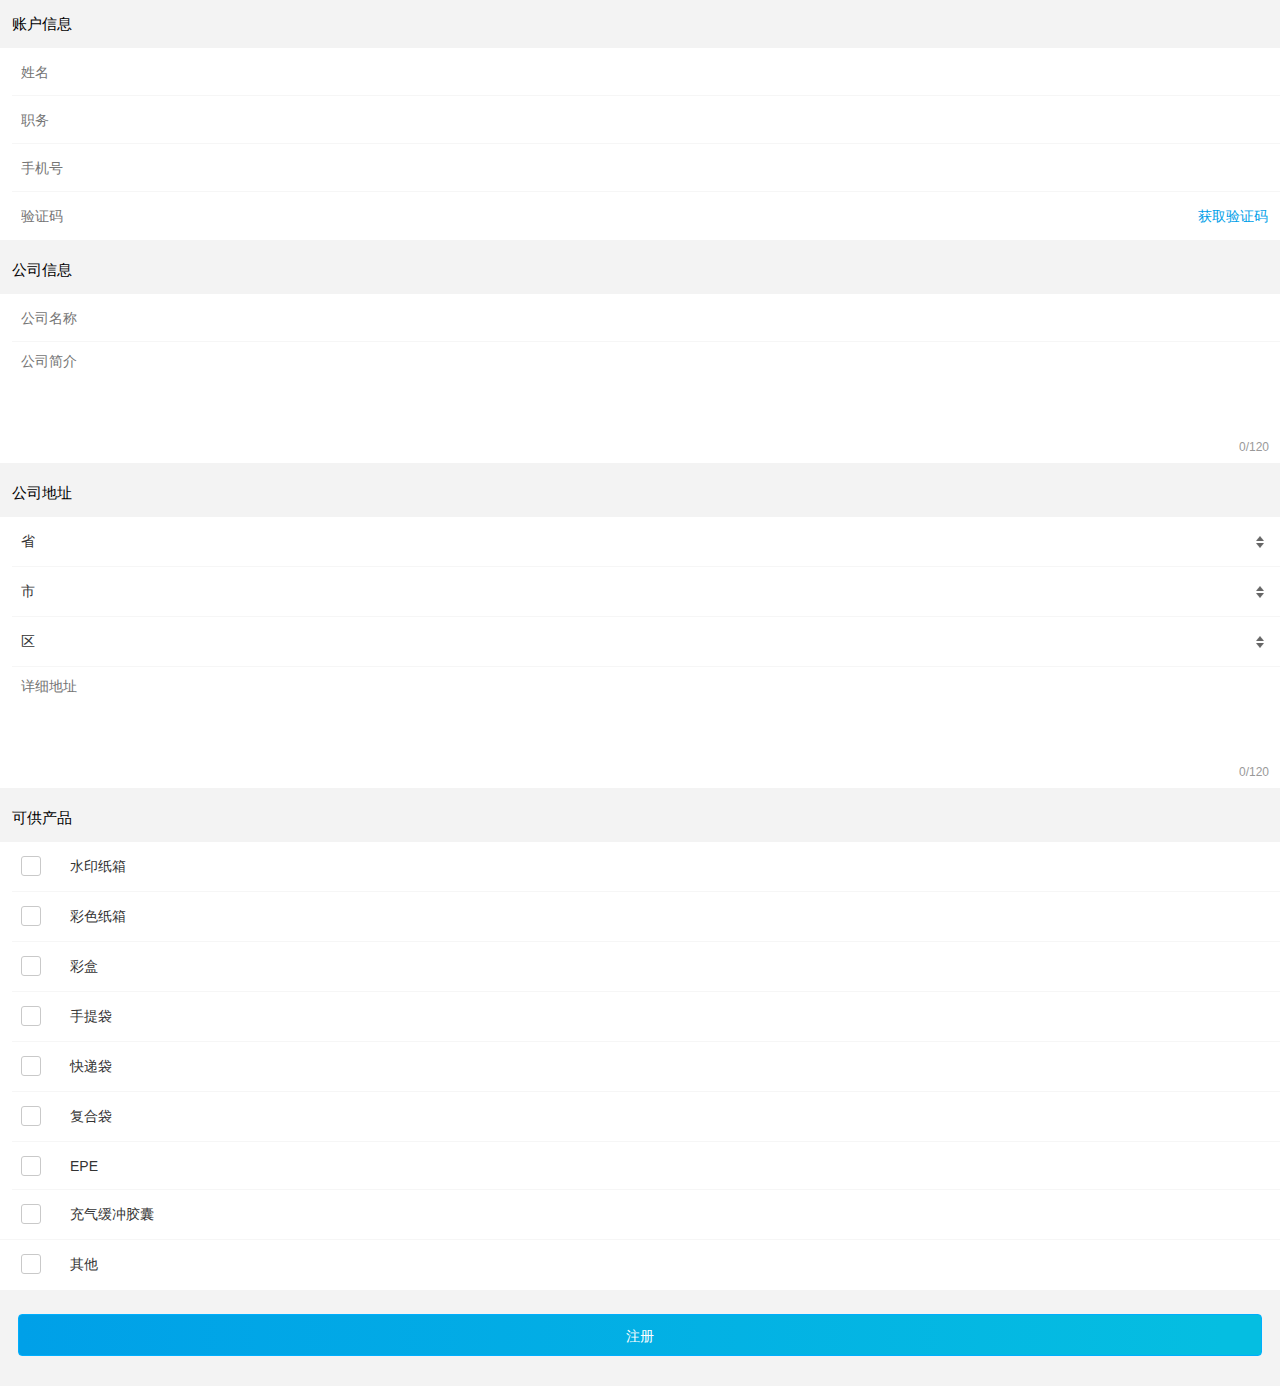
<file: gongyingshang/index.html>
<!DOCTYPE html>
<html>
<head>
<meta charset="utf-8">
<meta name="viewport" content="initial-scale=1.0, maximum-scale=1.0, user-scalable=no" />
<title>供应商注册</title>
<link rel="stylesheet" href="css/style.css">
<script type="text/javascript" src="js/jquery.min.js"></script>
<script type="text/javascript" src="js/register.js"></script>
</head>

<body>
<div class="main">
  <form action="" class="formBox" id='form'>
    <section>
      <div class="title">账户信息</div>
      <div class="inputBox clearfix">
        <div class="input">
          <input type="text" name="" value="" class="txt txtInput kong" placeholder="姓名" id="name" />
          <div class="validform"><span class="Validform_checktip">必填</span></div>
        </div>
        <div class="input">
          <input type="text" name="" id="" value="" class="txt txtInput kong" placeholder="职务"  />
          <div class="validform"><span class="Validform_checktip">必填</span></div>
        </div>
        <div class="input">
          <input type="number" name="" id="" value="" class="txt tel kong" placeholder="手机号"  />
          <div class="validform"><span class="Validform_checktip">必填</span></div>
        </div>
        <div class="input confirmInput">
          <input type="text" name="" id="" value="" class="txt  comfirm" placeholder="验证码" />
          <a href="javascript:void(0);" class="get_comfirm">获取验证码</a> </div>
      </div>
    </section>
    <section>
      <div class="title">公司信息</div>
      <div class="inputBox clearfix">
        <div class="input">
          <input type="text" name="" id="" value="" class="txt txtInput kong" placeholder="公司名称" />
          <div class="validform"><span class="Validform_checktip">必填</span></div>
        </div>
        <div class="input">
          <textarea name="" rows="6" cols="" placeholder="公司简介" class="area " id="area_1"></textarea>
          <p class="count"><em id='text_count_1'>0</em>/120</p>
        </div>
      </div>
    </section>
    <section>
      <div class="title">公司地址</div>
      <div class="inputBox clearfix">
        <div class="input">
          <div class="txtW address">省</div>
          <div class="arrows"><i class="up"></i><i class="down"></i></div>
        </div>
        <div class="input">
          <div class="txtW address">市</div>
          <div class="arrows"><i class="up"></i><i class="down"></i></div>
        </div>
        <div class="input">
          <div class="txtW address">区</div>
          <div class="arrows"><i class="up"></i><i class="down"></i></div>
        </div>
        <div class="input">
          <textarea name="" rows="6" cols="" placeholder="详细地址" class="area txtInput kong " id="area_2" ></textarea>
          <div class="validform"><span class="Validform_checktip">必填</span></div>
          <p class="count"><em id='text_count_2'>0</em>/120</p>
        </div>
      </div>
    </section>
    <section>
      <div class="title">可供产品</div>
      <div class="inputBox clearfix">
        <div class="input">
          <div class="txtC"><i class="off"></i>
            <input type="checkbox" class="check">
            <span class="word">水印纸箱</span></div>
        </div>
        <div class="input">
          <div class="txtC"><i class="off"></i>
            <input type="checkbox" class="check">
            <span class="word">彩色纸箱</span></div>
        </div>
        <div class="input">
          <div class="txtC"><i class="off"></i>
            <input type="checkbox" class="check">
            <span class="word">彩盒</span></div>
        </div>
        <div class="input">
          <div class="txtC"><i class="off"></i>
            <input type="checkbox" class="check">
            <span class="word">手提袋</span></div>
        </div>
        <div class="input">
          <div class="txtC"><i class="off"></i>
            <input type="checkbox" class="check">
            <span class="word">快递袋</span></div>
        </div>
        <div class="input">
          <div class="txtC"><i class="off"></i>
            <input type="checkbox" class="check">
            <span class="word">复合袋</span></div>
        </div>
        <div class="input">
          <div class="txtC"><i class="off"></i>
            <input type="checkbox" class="check">
            <span class="word">EPE</span></div>
        </div>
        <div class="input">
          <div class="txtC"><i class="off"></i>
            <input type="checkbox" class="check">
            <span class="word">充气缓冲胶囊</span></div>
        </div>
        <div class="input lastInput">
          <div class="txtC"> <i class="off"></i>
            <input type="checkbox" class="check">
            <span class="word">其他</span> </div>
          <div class="areaBox">
            <textarea name="" rows="2" cols="" placeholder="产品补充" class="checkArea"></textarea>
          </div>
        </div>
      </div>
    </section>
    <section>
      <div class="btnBox clearfix">
        <input type="button" name="" value="注册" class="btn" id="btnSubmit" />
      </div>
    </section>
      <!--  提示信息框 当前为隐藏-->
    <div id="" class="mesgBox">
      <p>账户已注册</p>
    </div>
  </form>
</div>
</body>
</html>
</file>
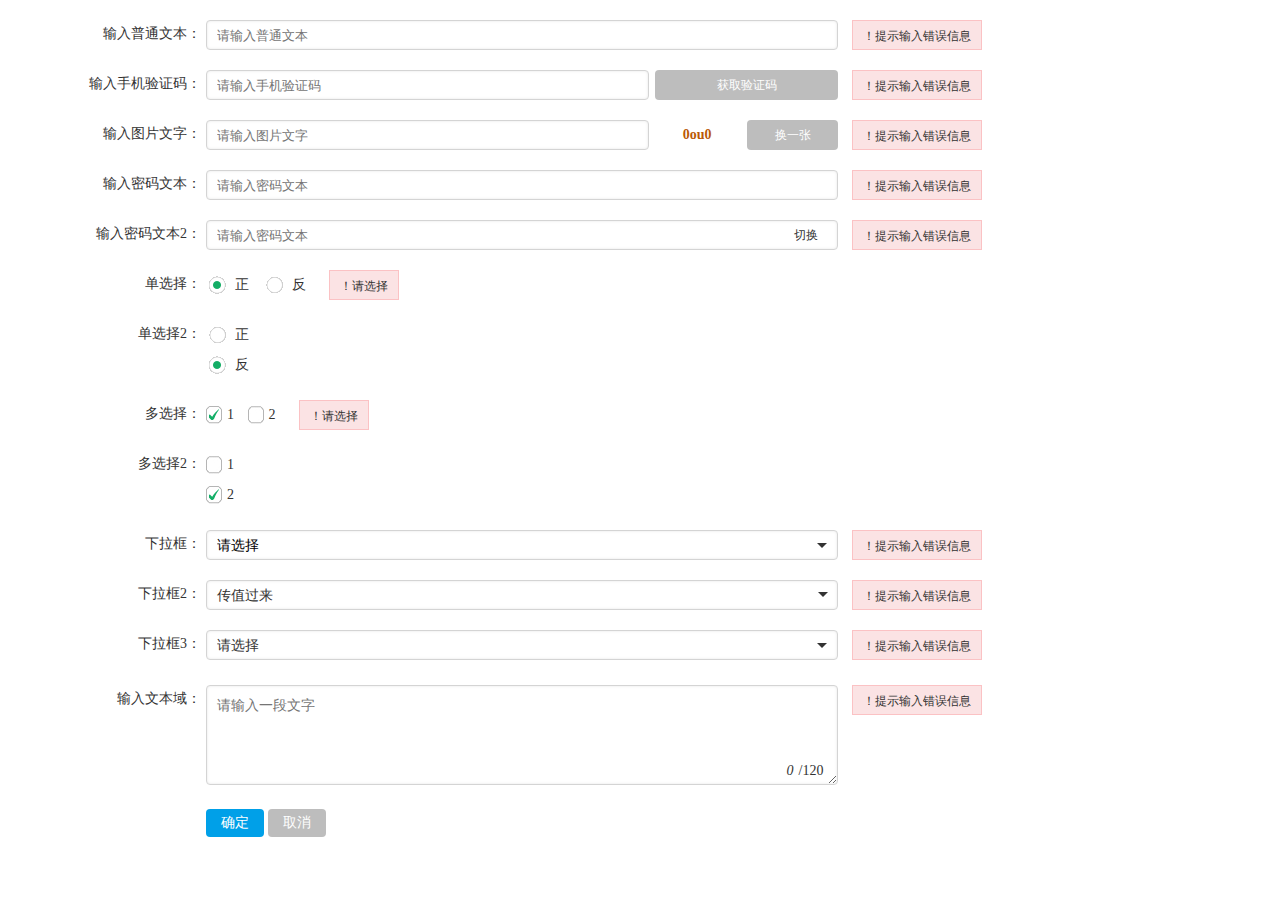
<file: formDemo/demo.html>
<!DOCTYPE html>
<html>
	<head>
		<meta charset="UTF-8">
		<title>form表单案例</title>
		<link rel="stylesheet" type="text/css" href="css/form.css"/>
		<!--select2插件-->
		<link rel="stylesheet" type="text/css" href="plus/css/selectordie.css"/>
		<style type="text/css">
			/*覆盖部分select插件样式*/
			.sod_select{
				padding:0px 10px;
				width:100%;
				height:30px;
				line-height: 30px;
				border: 1px solid #D4D4D4;
				border-radius: 4px;
				-webkit-border-radius: 4px;
				box-shadow: 0px 0px 3px rgba(0,0,0,.2) inset;
				-webkit-box-shadow: 0px 0px 3px rgba(0,0,0,.1) inset;
				font-size:14px;
				color:#333;
			}
			.sod_select .sod_list{
				margin:0;
				width:100%;
				border:1px solid #D4D4D4;
				border-radius: 0 0 4px 4px;
				-webkit-border-radius:0 0 4px 4px;
			}
			.sod_select .sod_list li{
				padding:0px 10px;
			}
			/*下拉框在框顶部*/
			.sod_select.above .sod_list{
				border-top:1px solid #D4D4D4;
				border-bottom:1px solid #D4D4D4;
				border-radius:4px 4px 0 0 ;
				-webkit-border-radius:4px 4px 0 0 ;
			}
			/*关于右侧箭头*/
			.sod_select:before{
				display:none;
			}
			.sod_select:after{
				content:'';
				border: 5px solid #333;
   				border-color: #333 transparent transparent transparent;
   				top:12px;
				bottom:0px;
			}
			.sod_select:hover, .sod_select.open, .sod_select.focus {
			    border: 1px solid #D4D4D4;
			}
			.sod_select.focus{
				box-shadow:none;
			}
		</style>
		<script src="js/jquery-1.8.3.min.js" type="text/javascript"></script>
	</head>
	<body>
		<div class="formOuterBox">
			<form action="" method=""  class="formBox clearfix" id="">
				<!--普通输入框-->
				<div class="form_item clearfix">
					<label for="txt">输入普通文本：</label>
					<div class="form_field clearfix">
						<input type="text" value="" placeholder="请输入普通文本" name="txt" id="txt" class="form_text"/>
						<div class="form_infor">！提示输入错误信息</div>
					</div>
				</div>
				<!--手机验证码输入框-->
				<div class="form_item clearfix">
					<label for="txt">输入手机验证码：</label>
					<div class="form_field clearfix">
						<div class="comfirm_box"><input type="text" value="" placeholder="请输入手机验证码" name="txt" id="txt" class="form_text"/><input type="button" name="" id="" value="获取验证码" class="form_comfirm"/></div>
						<div class="form_infor">！提示输入错误信息</div>
					</div>
				</div>
				<!--图片验证输入框-->
				<div class="form_item clearfix">
					<label for="txt">输入图片文字：</label>
					<div class="form_field clearfix">
						<div class="comfirm_pic_box"><input type="text" value="" placeholder="请输入图片文字" name="txt" id="txt" class="form_text"/><div class="picBox"><span class="form_pic" id="form_pic">ijKL</span><a href="javascript:void(0);" class="change">换一张</a></div></div>
						<div class="form_infor">！提示输入错误信息</div>
					</div>
				</div>
				<!--密码输入框-->
				<div class="form_item clearfix">
					<label for="pwd">输入密码文本：</label>
					<div class="form_field clearfix">
						<input type="password" value="" placeholder="请输入密码文本" name="pwd" id="pwd" class="form_text"/>
						<div class="form_infor">！提示输入错误信息</div>
					</div>
				</div>
				<div class="form_item clearfix">
					<label for="pwd2">输入密码文本2：</label>
					<div class="form_field clearfix">
						<div class="pwd_toggleBox">
							<input type="password" value="" placeholder="请输入密码文本" name="pwd2" id="pwd2" class="form_text"/>
							<a href="javascript:void(0);" class="pwd_toggle" date-show='1'>切换</a><a href="javascript:void(0);" class="pwd_clear" >×</a>
						</div>
						<div class="form_infor">！提示输入错误信息</div>
					</div>
				</div>
				<!--单选框-->
				<div class="form_item form_item_radio clearfix">
					<label>单选择：</label>
					<div class="form_field clearfix">
						<div class="radio_check radio_check_on"><span class="icon"><input type="radio" value=""  name="radio" id="radio" class="form_radio" checked/></span><p>正</p></div>
						<div class="radio_check"><span class="icon"><input type="radio" value=""  name="radio" id="radio2" class="form_radio"/></span><p>反</p></div>
						<div class="form_infor">！请选择</div>
					</div>
				</div>
				<div class="form_item form_item_radio clearfix">
					<label>单选择2：</label>
					<div class="form_field clearfix">
						<div class="radio_check radio_check_block"><span class="icon"><input type="radio" value=""  name="radio2" id="radio3" class="form_radio" /></span><p>正</p></div>
						<div class="radio_check radio_check_block radio_check_on"><span class="icon"><input type="radio" value=""  name="radio2" id="radio4" class="form_radio" checked/></span><p>反</p></div>
						<!--<div class="form_infor">！请选择2</div>-->
					</div>
				</div>
				<!--多选框-->
				<div class="form_item form_item_check clearfix">
					<label>多选择：</label>
					<div class="form_field clearfix">
						<div class="checkbox_check checkbox_check_on"><span class="icon"><input type="checkbox" value=""  name="checkbox" id="checkbox" class="form_checkbox" checked/></span><p>1</p></div>
						<div class="checkbox_check"><span class="icon"><input type="checkbox" value=""  name="checkbox" id="checkbox2" class="form_checkbox"/></span><p>2</p></div>
						<div class="form_infor">！请选择</div>
					</div>
				</div>
				<div class="form_item form_item_check clearfix">
					<label>多选择2：</label>
					<div class="form_field clearfix">
						<div class="checkbox_check checkbox_check_block "><span class="icon"><input type="checkbox" value=""  name="checkbox2" id="checkbox3" class="form_checkbox" checked/></span><p>1</p></div>
						<div class="checkbox_check checkbox_check_block checkbox_check_on"><span class="icon"><input type="checkbox" value=""  name="checkbox2" id="checkbox4" class="form_checkbox"/></span><p>2</p></div>
						<!--<div class="form_infor">！请选择</div>-->
					</div>
				</div>
				<!--下拉框适合手机 -->
				<div class="form_item form_item_select clearfix">
					<label for="">下拉框：</label>
					<div class="form_field clearfix">
						<div class="select_btn">
							<select name="" class="form_select">
								<option>请选择</option>
								<option value="">1</option>
								<option value="">2</option>
								<option value="">3</option>
							</select>
						</div>
						<div class="form_infor">！提示输入错误信息</div>
					</div>
				</div>
				<!--下拉框适合手机2(需要jq支持传值)-->
				<div class="form_item form_item_select clearfix">
					<label for="">下拉框2：</label>
					<div class="form_field clearfix">
						<div class="select_btn2">
							<span class="select_word">传值过来</span>
							<select name="" class="form_select" id="selectVal">
								<option>请选择</option>
								<option value="">1</option>
								<option value="">2</option>
								<option value="">3</option>
							</select>
						</div>
						<div class="form_infor">！提示输入错误信息</div>
					</div>
				</div>
				
				<!--下拉框(需要插件) -->
				<div class="form_item form_item_select clearfix">
					<label for="">下拉框3：</label>
					<div class="form_field clearfix">
						<div class="select_box">
							<select name="" class="form_select">
								<option>请选择</option>
								<option value="">11</option>
								<option value="">22</option>
								<option value="">33</option>
							</select>
						</div>
						<div class="form_infor">！提示输入错误信息</div>
					</div>
				</div>
				<!--文本域-->
				<div class="form_item clearfix">
					<label for="">输入文本域：</label>
					<div class="form_field clearfix">
						<div class="area_box">
							<textarea class="form_area" placeholder="请输入一段文字"></textarea>
							<p><em class="count">0</em>/120</p>
						</div>
						<div class="form_infor">！提示输入错误信息</div>
					</div>
				</div>
				<!--按钮-->
				<div class="form_submit clearfix">
					<input type="button" name="" id="" value="确定" class="btn_default  btn_primary"/>
					<button class="btn_default">取消</button>
				</div>

			</form>
		</div>
		
		<!--select2插件-->
		<script src="plus/js/selectordie.min.js" type="text/javascript"></script>
		<script type="text/javascript">
			/*select插件调用函数*/
			$(function(){
				$('.select_box select').selectOrDie();  
			})
		</script>
		<script src="js/form.js" type="text/javascript"></script>
		
	</body>
</html>
</file>
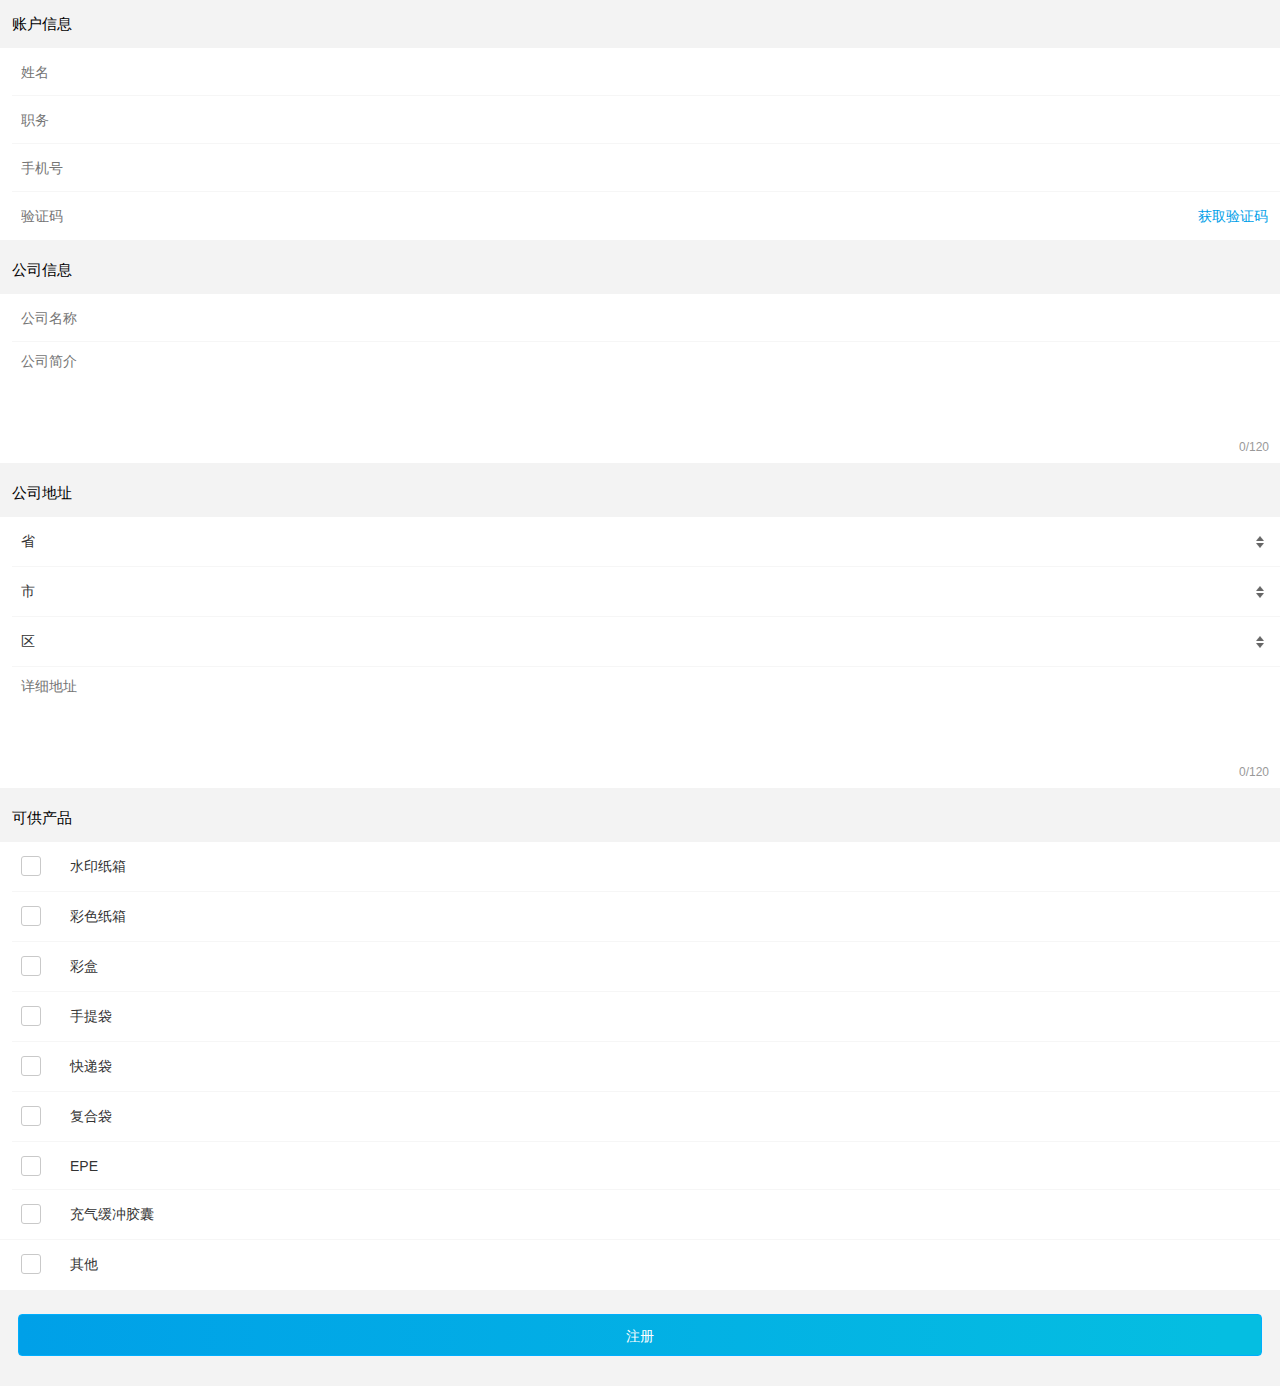
<file: gongyingshang/index2.html>
<!DOCTYPE html>
<html>

	<head>
		<meta charset="utf-8">
		<meta name="viewport" content="initial-scale=1.0, maximum-scale=1.0, user-scalable=no" />
		<title>供应商注册</title>
		<link rel="stylesheet" href="css/style.css">
		<!--<link rel="stylesheet" href="css/validform.css">-->
		<script type="text/javascript" src="js/jquery.min.js"></script>
		<!--<script type="text/javascript" src="js/validform.js"></script>-->
	</head>

	<body>
		<div class="main">
			<form action="" class="formBox" id='form'>
				<section>
					<div class="title">账户信息</div>
					<div class="inputBox clearfix">
						<div class="input">
							<input type="text" name="" id="" value="" class="txt name" placeholder="姓名" />
							<div class="validform"><span class="Validform_checktip">必填</span></div>
						</div>
						<div class="input">
							<input type="text" name="" id="" value="" class="txt job" placeholder="职务" />
							<div class="validform"><span class="Validform_checktip">必填</span></div>
						</div>
						<div class="input">
							<input type="number" name="" id="" value="" class="txt tel" placeholder="手机号" />
							<div class="validform"><span class="Validform_checktip">必填</span></div>
						</div>
						<div class="input confirmInput">
							<input type="text" name="" id="" value="" class="txt comfirm" placeholder="验证码" />
							<a href="javascript:void(0);" class="get_comfirm">获取验证码</a>
						</div>
					</div>
				</section>
				<section>
					<div class="title">公司信息</div>
					<div class="inputBox clearfix">
						<div class="input">
							<input type="text" name="" id="" value="" class="txt copName" placeholder="公司名称" />
							<div class="validform"><span class="Validform_checktip">必填</span></div>
						</div>
						<div class="input">
							<textarea name="" rows="6" cols="" placeholder="公司简介" class="area" id="area_1"></textarea>
							<p class="count"><em id='text_count_1'>0</em>/120</p>
						</div>
					</div>
				</section>
				<section>
					<div class="title">公司地址</div>
					<div class="inputBox clearfix">
						<div class="input">
							<div class="txtW address">省</div>
							<div class="arrows"><i class="up"></i><i class="down"></i></div>
						</div>
						<div class="input">
							<div class="txtW address">市</div>
							<div class="arrows"><i class="up"></i><i class="down"></i></div>
						</div>
						<div class="input">
							<div class="txtW address">区</div>
							<div class="arrows"><i class="up"></i><i class="down"></i></div>
						</div>
						<div class="input">
							<textarea name="" rows="6" cols="" placeholder="详细地址" class="area ads txt" id="area_2"></textarea>
							<div class="validform"><span class="Validform_checktip">必填</span></div>
							<p class="count"><em id='text_count_2'>0</em>/120</p>
						</div>
					</div>
				</section>
				<section>
					<div class="title">可供产品</div>
					<div class="inputBox clearfix">
						<div class="input">
							<div class="txtC"><i class="off"></i>
								<input type="checkbox" class="check">
								<span class="word">水印纸箱</span></div>
						</div>
						<div class="input">
							<div class="txtC"><i class="off"></i>
								<input type="checkbox" class="check">
								<span class="word">彩色纸箱</span></div>
						</div>
						<div class="input">
							<div class="txtC"><i class="off"></i>
								<input type="checkbox" class="check">
								<span class="word">彩盒</span></div>
						</div>
						<div class="input">
							<div class="txtC"><i class="off"></i>
								<input type="checkbox" class="check">
								<span class="word">手提袋</span></div>
						</div>
						<div class="input">
							<div class="txtC"><i class="off"></i>
								<input type="checkbox" class="check">
								<span class="word">快递袋</span></div>
						</div>
						<div class="input">
							<div class="txtC"><i class="off"></i>
								<input type="checkbox" class="check">
								<span class="word">复合袋</span></div>
						</div>
						<div class="input">
							<div class="txtC"><i class="off"></i>
								<input type="checkbox" class="check">
								<span class="word">EPE</span></div>
						</div>
						<div class="input">
							<div class="txtC"><i class="off"></i>
								<input type="checkbox" class="check">
								<span class="word">充气缓冲胶囊</span></div>
						</div>
						<div class="input lastInput">
							<div class="txtC">
								<i class="off"></i>
								<input type="checkbox" class="check">
								<span class="word">其他</span>
							</div>
							<div class="areaBox">
								<textarea name="" rows="2" cols="" placeholder="产品补充" class="checkArea"></textarea>
							</div>
						</div>
					</div>
				</section>
				<section>
					<div class="btnBox clearfix">
						<input type="button" name="" value="注册" class="btn" id="btnSubmit" />
					</div>
					<input type="hidden" value="0" id="yz">
				</section>

				<div id="" class="mesgBox">
					<p>账户已注册</p>
				</div>

			</form>
			<script type="text/javascript">
				// $(document).ready(function() {
				// 	function validForm() {
				// 		var name = $('.name');
				// 		var nameV = $('.name').val();
				// 		//alert(nameV);
				// 		if(name.length == 0 || trim(nameV) == '') {
				// 			$('.validform').css('display','block');
				// 			//alert('ddfff');
				// 			name.focus();
				// 			return false;
				// 		}
				// 		return true;
				// 	}

				// 	function trim(str) { //删除左右两端的空格　
				// 		return str.replace(/(^\s*)|(\s*$)/g, "");
				// 	}

				 	//输入框变换字体颜色
				 	$('.inputBox .input .txt').keyup(function() {
				 		$(this).addClass('txtfocus');
				 	})

				 	//控制textarea输入字数
				 	function countN(areaN, areaC) {
				 		$(areaN).on("input propertychange", function() {
				 			var $this = $(this),
				 				_val = $this.val(),
				 				count = "";
				 			if(_val.length > 120) {
				 				$this.val(_val.substring(0, 120));
				 			}
				 			count = $this.val().length;
				 			$(areaC).text(count);
				 		});
				 	}
				 	countN('#area_1', '#text_count_1');
				 	countN('#area_2', '#text_count_2');

				 	// checkbox样式美化
				 	$(".txtC").click(function() {
				 		var checkbox = $(this).children('input');
				 		var chkbIClassName = $(this).children('i').attr('class');
				 		var chkbI = $(this).children('i');
				 		if(chkbIClassName === 'off') {
				 			chkbI.removeClass("off").addClass("on");
				 			$(checkbox).attr('checked', 'checked');
				 			chkbI.parent().next('.areaBox').show();
				 		} else if(chkbIClassName === 'on') {
				 			chkbI.removeClass("on").addClass("off");
				 			$(checkbox).removeAttr('checked');
				 			chkbI.parent().next('.areaBox').hide();
				 		}

				// 	});

				// })
				//调用验证js
				//$('.formBox').ValidformSubmit('#btnSubmit',function(){})

				var txtVal=$(".txt").val();			  //input 的value
				var textareaVal=$("textarea").val();  //textarea 的value

				$("#btnSubmit").on("click",function (){

					$(".txt").each(function (i,elem){
						if($.trim($(elem).val()).length==0){
							$(elem).next().show();
							$("#yz").val("0")
						}else{
							$(elem).next().hide();
							$("#yz").val("1")
						}
					})

					// $(".validform").each(function (i,elem){
					// 	var allValidform=$("validform");
					// 	if( $(elem).css("display")=="none" && $.trim($(elem).prev().val()).length!=0){
							
					// 		window.location.href="https://www.baidu.com/"
					// 	}else{
					// 		$(elem).next().show();
					// 	}
					// })
					if($("#yz").val()=="1"){
						alert("ok")
					}else{
						alert("error")
					}


				})

				
			</script>
		</div>
	</body>

</html>
</file>
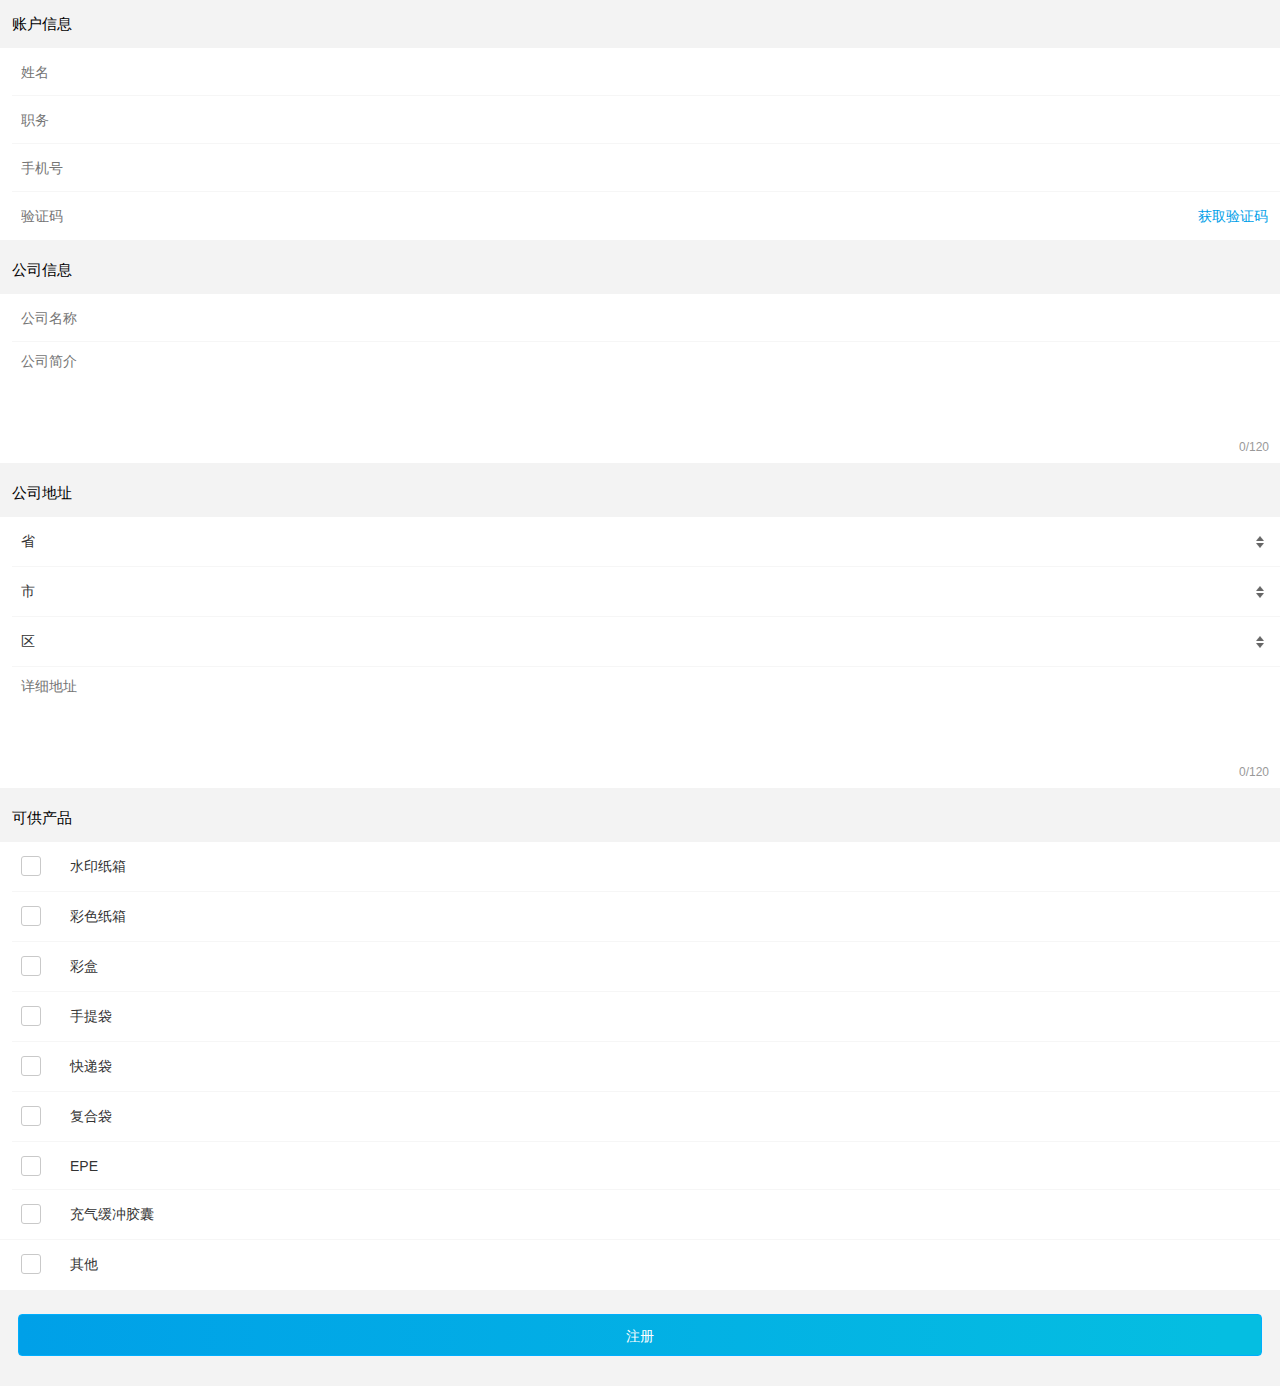
<file: gongyingshang/index3.html>
<!DOCTYPE html>
<html>

	<head>
		<meta charset="utf-8">
		<meta name="viewport" content="initial-scale=1.0, maximum-scale=1.0, user-scalable=no" />
		<title>供应商注册</title>
		<link rel="stylesheet" href="css/style.css">
		<!--<link rel="stylesheet" href="css/validform.css">-->
		<script type="text/javascript" src="js/jquery.min.js"></script>
		<!--<script type="text/javascript" src="js/validform.js"></script>-->
	</head>

	<body>
		<div class="main">
			<form action="" class="formBox" id='form'>
				<section>
					<div class="title">账户信息</div>
					<div class="inputBox clearfix">
						<div class="input">
							<input type="text" name="" id="" value="" class="txt txtInput name" placeholder="姓名" />
							<div class="validform"><span class="Validform_checktip">必填</span></div>
						</div>
						<div class="input">
							<input type="text" name="" id="" value="" class="txt txtInput job" placeholder="职务" />
							<div class="validform"><span class="Validform_checktip">必填</span></div>
						</div>
						<div class="input">
							<input type="number" name="" id="" value="" class="txt txtInput tel" placeholder="手机号" />
							<div class="validform"><span class="Validform_checktip">必填</span></div>
						</div>
						<div class="input confirmInput">
							<input type="text" name="" id="" value="" class="txt txtInput comfirm" placeholder="验证码" />
							<a href="javascript:void(0);" class="get_comfirm">获取验证码</a>
						</div>
					</div>
				</section>
				<section>
					<div class="title">公司信息</div>
					<div class="inputBox clearfix">
						<div class="input">
							<input type="text" name="" id="" value="" class="txt txtInput copName" placeholder="公司名称" />
							<div class="validform"><span class="Validform_checktip">必填</span></div>
						</div>
						<div class="input">
							<textarea name="" rows="6" cols="" placeholder="公司简介" class="area txtInput" id="area_1"></textarea>
							<p class="count"><em id='text_count_1'>0</em>/120</p>
						</div>
					</div>
				</section>
				<section>
					<div class="title">公司地址</div>
					<div class="inputBox clearfix">
						<div class="input">
							<div class="txtW address">省</div>
							<div class="arrows"><i class="up"></i><i class="down"></i></div>
						</div>
						<div class="input">
							<div class="txtW address">市</div>
							<div class="arrows"><i class="up"></i><i class="down"></i></div>
						</div>
						<div class="input">
							<div class="txtW address">区</div>
							<div class="arrows"><i class="up"></i><i class="down"></i></div>
						</div>
						<div class="input">
							<textarea name="" rows="6" cols="" placeholder="详细地址" class="area txtInput ads" id="area_2"></textarea>
							<div class="validform"><span class="Validform_checktip">必填</span></div>
							<p class="count"><em id='text_count_2'>0</em>/120</p>
						</div>
					</div>
				</section>
				<section>
					<div class="title">可供产品</div>
					<div class="inputBox clearfix">
						<div class="input">
							<div class="txtC"><i class="off"></i>
								<input type="checkbox" class="check">
								<span class="word">水印纸箱</span></div>
						</div>
						<div class="input">
							<div class="txtC"><i class="off"></i>
								<input type="checkbox" class="check">
								<span class="word">彩色纸箱</span></div>
						</div>
						<div class="input">
							<div class="txtC"><i class="off"></i>
								<input type="checkbox" class="check">
								<span class="word">彩盒</span></div>
						</div>
						<div class="input">
							<div class="txtC"><i class="off"></i>
								<input type="checkbox" class="check">
								<span class="word">手提袋</span></div>
						</div>
						<div class="input">
							<div class="txtC"><i class="off"></i>
								<input type="checkbox" class="check">
								<span class="word">快递袋</span></div>
						</div>
						<div class="input">
							<div class="txtC"><i class="off"></i>
								<input type="checkbox" class="check">
								<span class="word">复合袋</span></div>
						</div>
						<div class="input">
							<div class="txtC"><i class="off"></i>
								<input type="checkbox" class="check">
								<span class="word">EPE</span></div>
						</div>
						<div class="input">
							<div class="txtC"><i class="off"></i>
								<input type="checkbox" class="check">
								<span class="word">充气缓冲胶囊</span></div>
						</div>
						<div class="input lastInput">
							<div class="txtC">
								<i class="off"></i>
								<input type="checkbox" class="check">
								<span class="word">其他</span>
							</div>
							<div class="areaBox">
								<textarea name="" rows="2" cols="" placeholder="产品补充" class="checkArea"></textarea>
							</div>
						</div>
					</div>
				</section>
				<section>
					<div class="btnBox clearfix">
						<input type="button" name="" value="注册" class="btn" id="btnSubmit" />
					</div>
					<input type="hidden" value="0" id="yz">
				</section>

				<div id="" class="mesgBox">
					<p>账户已注册</p>
				</div>

			</form>
			<script type="text/javascript">
				$(document).ready(function() {
//					function validForm() {
//						var name = $('.name');
//						var nameV = $('.name').val();
//						//alert(nameV);
//						if(name.length == 0 || trim(nameV) == '') {
//							$('.validform').css('display','block');
//							//alert('ddfff');
//							name.focus();
//							return false;
//						}
//						return true;
//					}

					

					//输入框变换字体颜色
					$('.inputBox .input .txt').keyup(function() {
						$(this).addClass('txtfocus');
					})

					//控制textarea输入字数
					function countN(areaN, areaC) {
						$(areaN).on("input propertychange", function() {
							var $this = $(this),
								_val = $this.val(),
								count = "";
							if(_val.length > 120) {
								$this.val(_val.substring(0, 120));
							}
							count = $this.val().length;
							$(areaC).text(count);
						});
					}
					countN('#area_1', '#text_count_1');
					countN('#area_2', '#text_count_2');

					// checkbox样式美化
					$(".txtC").click(function() {
						var checkbox = $(this).children('input');
						var chkbIClassName = $(this).children('i').attr('class');
						var chkbI = $(this).children('i');
						if(chkbIClassName === 'off') {
							chkbI.removeClass("off").addClass("on");
							$(checkbox).attr('checked', 'checked');
							chkbI.parent().next('.areaBox').show();
						} else if(chkbIClassName === 'on') {
							chkbI.removeClass("on").addClass("off");
							$(checkbox).removeAttr('checked');
							chkbI.parent().next('.areaBox').hide();
						}

					});

				})
				//调用验证js
				//$('.formBox').ValidformSubmit('#btnSubmit',function(){})
				
				
				
				var txtVal=$(".txt").val();			  //input 的value
				var textareaVal=$("textarea").val();  //textarea 的value

				$("#btnSubmit").on("click",function (){

					$(".txtInput").each(function (i,elem){
						if($.trim($(elem).val()).length==0){
							$(elem).next().show();
							$("#yz").val("0");
						}else{
							$(elem).next().hide();
							$("#yz").val("1");
						}
						
					})
					
					

//					if($("#yz").val()=="1"){
//						alert("ok")
//					}else{
//						alert("error")
//					}
				})
				function trim(str) { //删除左右两端的空格　
						return str.replace(/(^\s*)|(\s*$)/g, "");
				}
			
			</script>
		</div>
	</body>

</html>
</file>
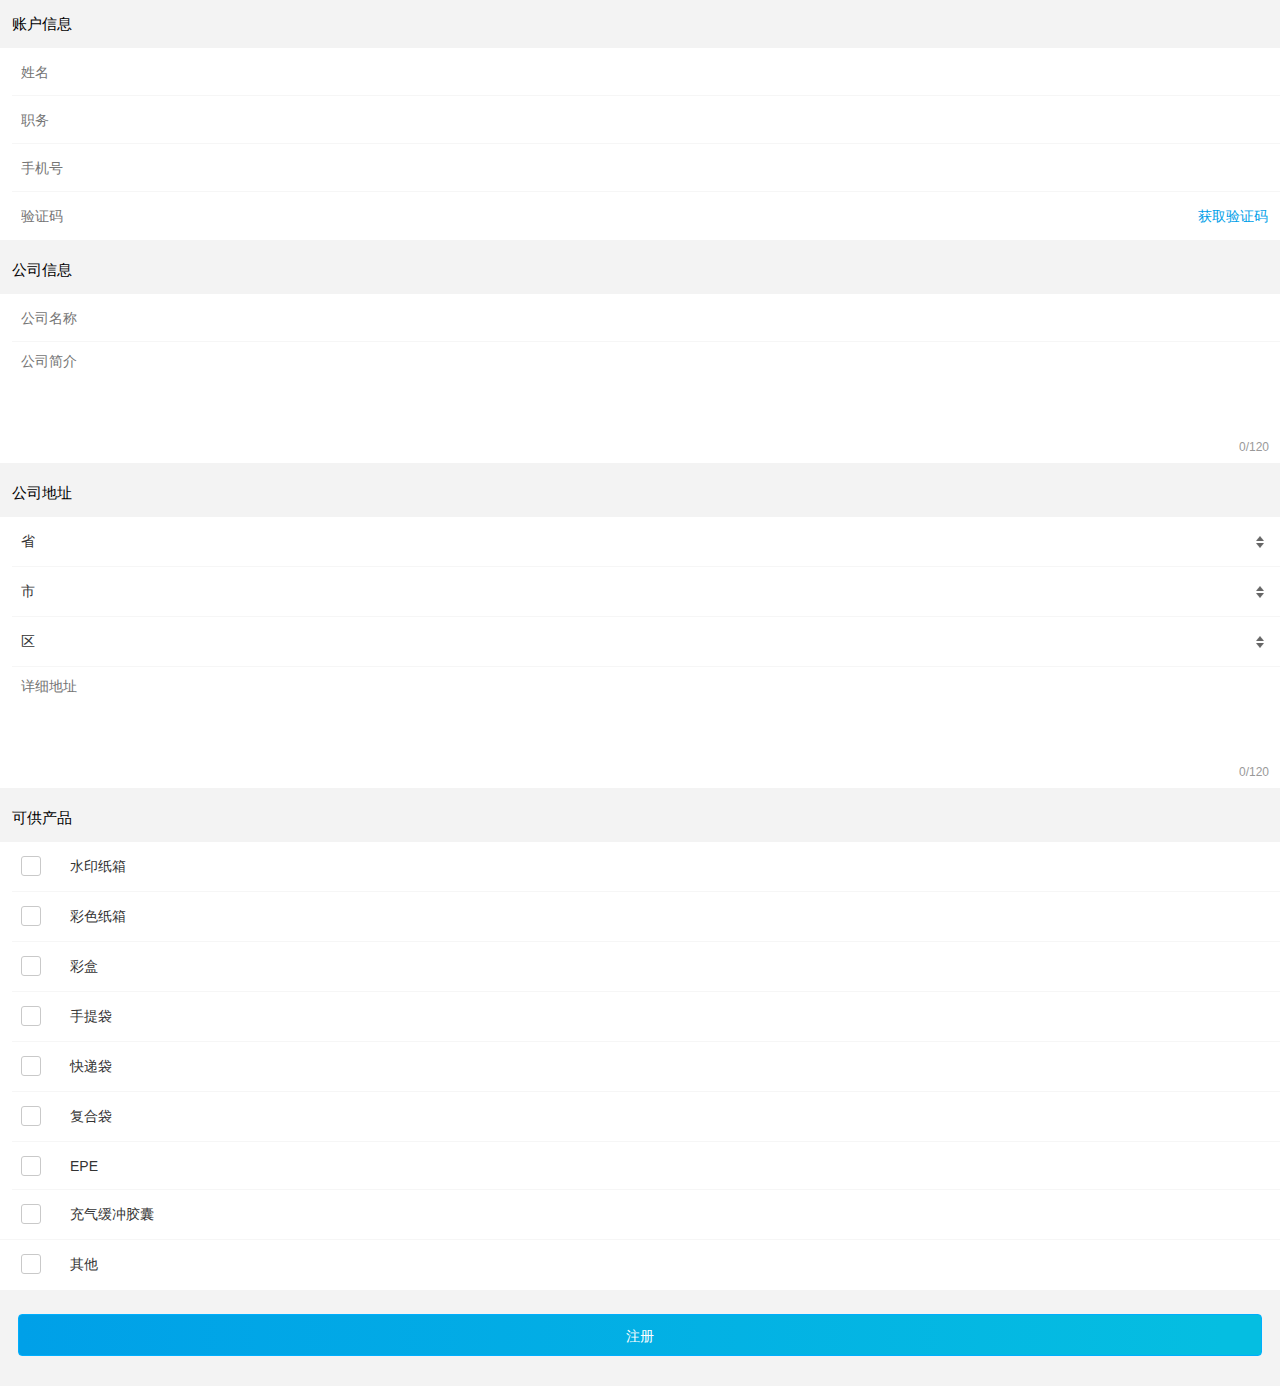
<file: gongyingshang/index_1.html>
<!DOCTYPE html>
<html>
<head>
<meta charset="utf-8">
<meta name="viewport" content="initial-scale=1.0, maximum-scale=1.0, user-scalable=no" />
<title>供应商注册</title>
<link rel="stylesheet" href="css/style.css">
<!--<link rel="stylesheet" href="css/validform.css">-->
<script type="text/javascript" src="js/jquery.min.js"></script>
<!--<script type="text/javascript" src="js/validform.js"></script>-->
<script type="text/javascript" src="js/register.js"></script>
</head>

<body>
<div class="main">
  <form action="" class="formBox" id='form'>
    <section>
      <div class="title">账户信息</div>
      <div class="inputBox clearfix">
        <div class="input">
          <input type="text" name="" value="" class="txt txtInput" placeholder="姓名" id="name" onblur="atxt(this)" onfocus="aFocus(this)"/>
          <div class="validform"><span class="Validform_checktip">必填</span></div>
        </div>
        <div class="input">
          <input type="text" name="" id="" value="" class="txt txtInput" placeholder="职务"  onblur="atxt(this)" onfocus="aFocus(this)"/>
          <div class="validform"><span class="Validform_checktip">必填</span></div>
        </div>
        <div class="input">
          <input type="number" name="" id="" value="" class="txt tel" placeholder="手机号"  onblur="aPhone(this)" onfocus="aFocus(this)"/>
          <div class="validform"><span class="Validform_checktip">必填</span></div>
        </div>
        <div class="input confirmInput">
          <input type="text" name="" id="" value="" class="txt  comfirm" placeholder="验证码" />
          <a href="javascript:void(0);" class="get_comfirm">获取验证码</a> </div>
      </div>
    </section>
    <section>
      <div class="title">公司信息</div>
      <div class="inputBox clearfix">
        <div class="input">
          <input type="text" name="" id="" value="" class="txt txtInput copName" placeholder="公司名称"  onblur="atxt(this)" onfocus="aFocus(this)"/>
          <div class="validform"><span class="Validform_checktip">必填</span></div>
        </div>
        <div class="input">
          <textarea name="" rows="6" cols="" placeholder="公司简介" class="area " id="area_1"></textarea>
          <p class="count"><em id='text_count_1'>0</em>/120</p>
        </div>
      </div>
    </section>
    <section>
      <div class="title">公司地址</div>
      <div class="inputBox clearfix">
        <div class="input">
          <div class="txtW address">省</div>
          <div class="arrows"><i class="up"></i><i class="down"></i></div>
        </div>
        <div class="input">
          <div class="txtW address">市</div>
          <div class="arrows"><i class="up"></i><i class="down"></i></div>
        </div>
        <div class="input">
          <div class="txtW address">区</div>
          <div class="arrows"><i class="up"></i><i class="down"></i></div>
        </div>
        <div class="input">
          <textarea name="" rows="6" cols="" placeholder="详细地址" class="area txtInput ads " id="area_2"  onblur="atxt(this)" onfocus="aFocus(this)"></textarea>
          <div class="validform"><span class="Validform_checktip">必填</span></div>
          <p class="count"><em id='text_count_2'>0</em>/120</p>
        </div>
      </div>
    </section>
    <section>
      <div class="title">可供产品</div>
      <div class="inputBox clearfix">
        <div class="input">
          <div class="txtC"><i class="off"></i>
            <input type="checkbox" class="check">
            <span class="word">水印纸箱</span></div>
        </div>
        <div class="input">
          <div class="txtC"><i class="off"></i>
            <input type="checkbox" class="check">
            <span class="word">彩色纸箱</span></div>
        </div>
        <div class="input">
          <div class="txtC"><i class="off"></i>
            <input type="checkbox" class="check">
            <span class="word">彩盒</span></div>
        </div>
        <div class="input">
          <div class="txtC"><i class="off"></i>
            <input type="checkbox" class="check">
            <span class="word">手提袋</span></div>
        </div>
        <div class="input">
          <div class="txtC"><i class="off"></i>
            <input type="checkbox" class="check">
            <span class="word">快递袋</span></div>
        </div>
        <div class="input">
          <div class="txtC"><i class="off"></i>
            <input type="checkbox" class="check">
            <span class="word">复合袋</span></div>
        </div>
        <div class="input">
          <div class="txtC"><i class="off"></i>
            <input type="checkbox" class="check">
            <span class="word">EPE</span></div>
        </div>
        <div class="input">
          <div class="txtC"><i class="off"></i>
            <input type="checkbox" class="check">
            <span class="word">充气缓冲胶囊</span></div>
        </div>
        <div class="input lastInput">
          <div class="txtC"> <i class="off"></i>
            <input type="checkbox" class="check">
            <span class="word">其他</span> </div>
          <div class="areaBox">
            <textarea name="" rows="2" cols="" placeholder="产品补充" class="checkArea"></textarea>
          </div>
        </div>
      </div>
    </section>
    <section>
      <div class="btnBox clearfix">
        <input type="button" name="" value="注册" class="btn" id="btnSubmit" />
      </div>
     <input type="hidden" value="0" id="yz">
    </section>
    <div id="" class="mesgBox">
      <p>账户已注册</p>
    </div>
  </form>

</div>
</body>
</html>
</file>
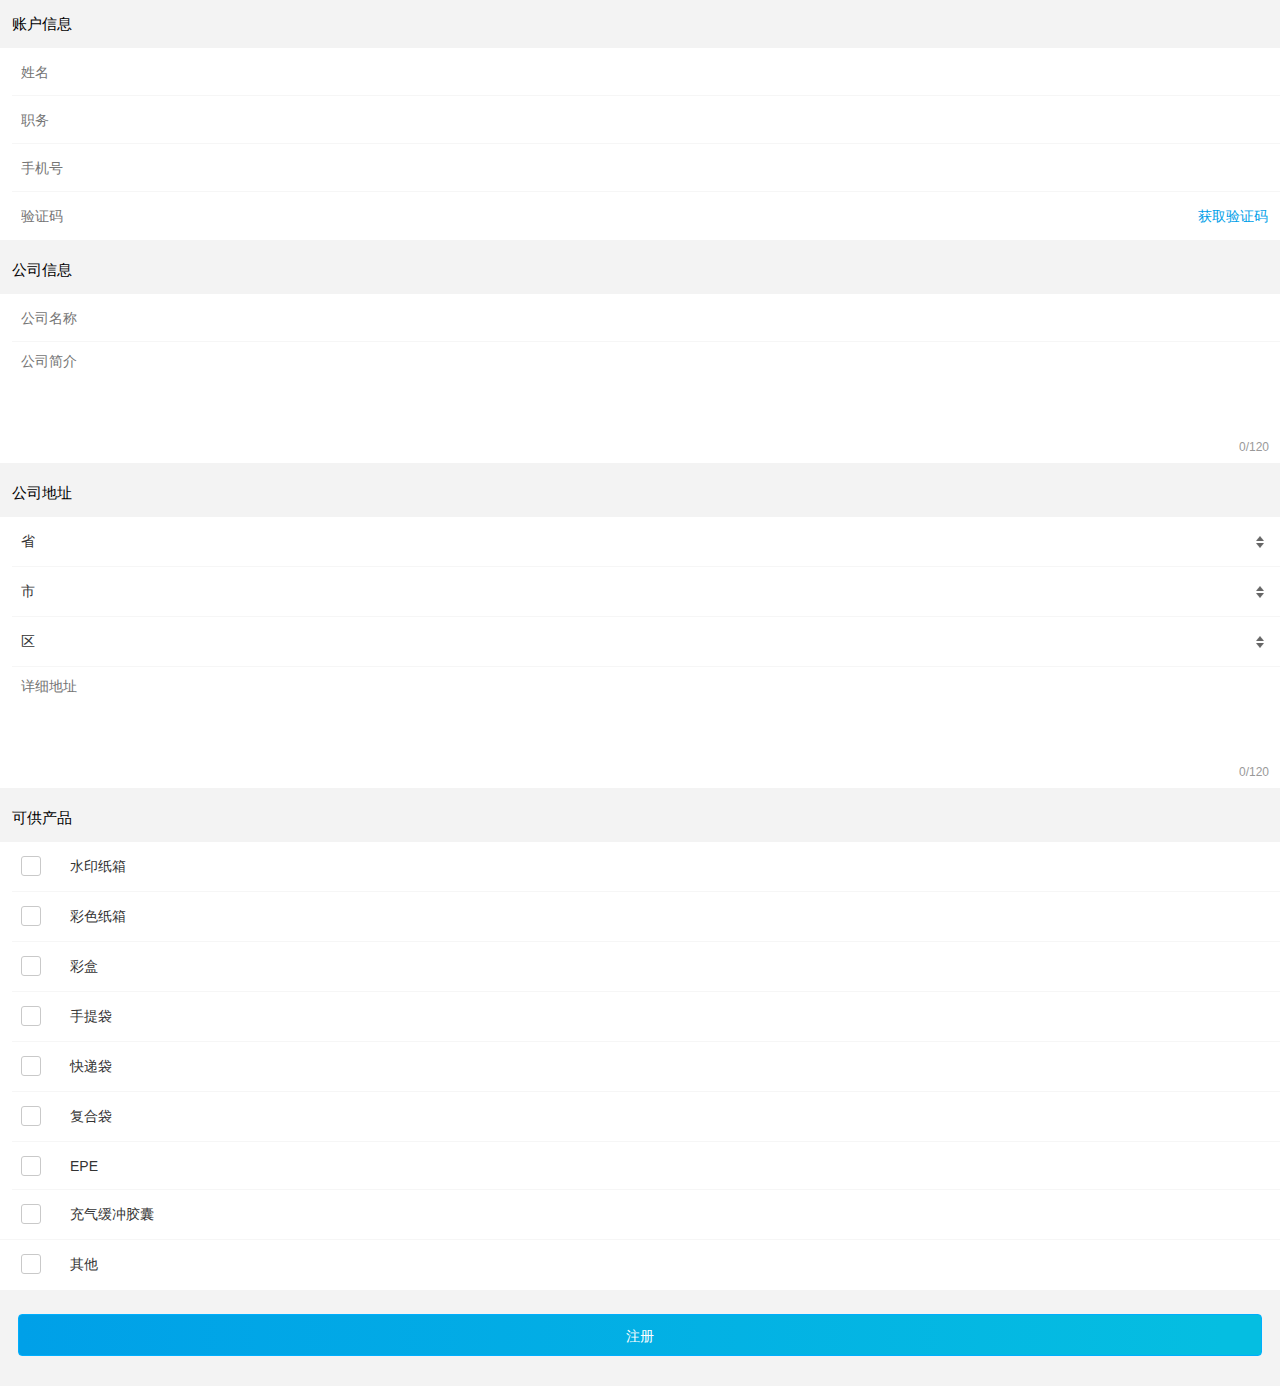
<file: gongyingshang/mm.html>
<!DOCTYPE html>
<html>

	<head>
		<meta charset="utf-8">
		<meta name="viewport" content="initial-scale=1.0, maximum-scale=1.0, user-scalable=no" />
		<title>供应商注册</title>
		<link rel="stylesheet" href="css/style.css">
		<!--<link rel="stylesheet" href="css/validform.css">-->
		<script type="text/javascript" src="js/jquery.min.js"></script>
		<!--<script type="text/javascript" src="js/validform.js"></script>-->
	</head>

	<body>
		<div class="main">
			<form action="" class="formBox" id='form'>
				<section>
					<div class="title">账户信息</div>
					<div class="inputBox clearfix">
						<div class="input">
							<input type="text" name="" id="" value="" class="txt name kong" placeholder="姓名" />
							<input type="hidden" readonly value="0" class="hiddenIpt">
							<div class="validform"><span class="Validform_checktip">必填</span></div>
						</div>
						<div class="input">
							<input type="text" name="" id="" value="" class="txt job kong" placeholder="职务" />
							<input type="hidden" value="0" class="hiddenIpt">
							<div class="validform"><span class="Validform_checktip">必填</span></div>
						</div>
						<div class="input">
							<input type="number" name="" id="" value="" class="txt tel kong" placeholder="手机号" />
							<input type="hidden" value="0" class="hiddenIpt">
							<div class="validform"><span class="Validform_checktip">请输入正确的手机号码</span></div>
						</div>
						<div class="input confirmInput">
							<input type="text" name="" id="" value="" class="txt comfirm" placeholder="验证码" />

							<a href="javascript:void(0);" class="get_comfirm">获取验证码</a>
						</div>
					</div>
				</section>
				<section>
					<div class="title">公司信息</div>
					<div class="inputBox clearfix">
						<div class="input">
							<input type="text" name="" id="" value="" class="txt copName kong" placeholder="公司名称" />
							<input type="hidden" value="0" class="hiddenIpt">
							<div class="validform"><span class="Validform_checktip">必填</span></div>
						</div>
						<div class="input">
							<textarea name="" rows="6" cols="" placeholder="公司简介" class="area" id="area_1"></textarea>

							<p class="count"><em id='text_count_1'>0</em>/120</p>
						</div>
					</div>
				</section>
				<section>
					<div class="title">公司地址</div>
					<div class="inputBox clearfix">
						<div class="input">
							<div class="txtW address">省</div>
							<div class="arrows"><i class="up"></i><i class="down"></i></div>
						</div>
						<div class="input">
							<div class="txtW address">市</div>
							<div class="arrows"><i class="up"></i><i class="down"></i></div>
						</div>
						<div class="input">
							<div class="txtW address">区</div>
							<div class="arrows"><i class="up"></i><i class="down"></i></div>
						</div>
						<div class="input">
							<textarea name="" rows="6" cols="" placeholder="详细地址" class="area ads txt kong" id="area_2"></textarea>
							<input type="hidden" value="0" class="hiddenIpt">
							<div class="validform"><span class="Validform_checktip">必填</span></div>
							<p class="count"><em id='text_count_2'>0</em>/120</p>
						</div>
					</div>
				</section>
				<section>
					<div class="title">可供产品</div>
					<div class="inputBox clearfix">
						<div class="input">
							<div class="txtC"><i class="off"></i>
								<input type="checkbox" class="check">
								<span class="word">水印纸箱</span></div>
						</div>
						<div class="input">
							<div class="txtC"><i class="off"></i>
								<input type="checkbox" class="check">
								<span class="word">彩色纸箱</span></div>
						</div>
						<div class="input">
							<div class="txtC"><i class="off"></i>
								<input type="checkbox" class="check">
								<span class="word">彩盒</span></div>
						</div>
						<div class="input">
							<div class="txtC"><i class="off"></i>
								<input type="checkbox" class="check">
								<span class="word">手提袋</span></div>
						</div>
						<div class="input">
							<div class="txtC"><i class="off"></i>
								<input type="checkbox" class="check">
								<span class="word">快递袋</span></div>
						</div>
						<div class="input">
							<div class="txtC"><i class="off"></i>
								<input type="checkbox" class="check">
								<span class="word">复合袋</span></div>
						</div>
						<div class="input">
							<div class="txtC"><i class="off"></i>
								<input type="checkbox" class="check">
								<span class="word">EPE</span></div>
						</div>
						<div class="input">
							<div class="txtC"><i class="off"></i>
								<input type="checkbox" class="check">
								<span class="word">充气缓冲胶囊</span></div>
						</div>
						<div class="input lastInput">
							<div class="txtC">
								<i class="off"></i>
								<input type="checkbox" class="check">
								<span class="word">其他</span>
							</div>
							<div class="areaBox">
								<textarea name="" rows="2" cols="" placeholder="产品补充" class="checkArea"></textarea>
							</div>
						</div>
					</div>
				</section>
				<section>
					<div class="btnBox clearfix">
						<input type="button" name="" value="注册" class="btn" id="btnSubmit" />
					</div>
					<input type="hidden" value="0" id="yz">
				</section>

				<div id="" class="mesgBox">
					<p>账户已注册</p>
				</div>

			</form>
			<script type="text/javascript">
				$(document).ready(function() {

					

				 	//输入框变换字体颜色
				 	$('.inputBox .input .txt').keyup(function() {
				 		$(this).addClass('txtfocus');
				 	})

				 	//控制textarea输入字数
				 	function countN(areaN, areaC) {
				 		$(areaN).on("input propertychange", function() {
				 			var $this = $(this),
				 				_val = $this.val(),
				 				count = "";
				 			if(_val.length > 120) {
				 				$this.val(_val.substring(0, 120));
				 			}
				 			count = $this.val().length;
				 			$(areaC).text(count);
				 		});
				 	}
				 	countN('#area_1', '#text_count_1');
				 	countN('#area_2', '#text_count_2');

				 	// checkbox样式美化
				 	$(".txtC").click(function() {
				 		var checkbox = $(this).children('input');
				 		var chkbIClassName = $(this).children('i').attr('class');
				 		var chkbI = $(this).children('i');
				 		if(chkbIClassName === 'off') {
				 			chkbI.removeClass("off").addClass("on");
				 			$(checkbox).attr('checked', 'checked');
				 			chkbI.parent().next('.areaBox').show();
				 		} else if(chkbIClassName === 'on') {
				 			chkbI.removeClass("on").addClass("off");
				 			$(checkbox).removeAttr('checked');
				 			chkbI.parent().next('.areaBox').hide();
				 		}

				 	});

				})
				
			//提交表单
			function submitMessage (){

				$(".txt").each(function (i,elem){
					$(elem).blur(function (){
						if( $.trim($(elem).val()).length==0 ){
							$(elem).next().val("0")
							$(elem).next().next().show();
						}else{
							$(elem).next().val("1")
							$(elem).next().next().hide();
						}
					})
				})

				$(".tel").on('blur',function (){
					var phoneNum=/^1[34578]\d{9}$/.test($(this).val());
					if(phoneNum==true){
						$(this).siblings('.validform').hide();
					}else{
						$(this).siblings('.validform').show();
						$(this).next().val("0");
					}
				})



				var arr=[];
				var len=$(".hiddenIpt").length;
				
				$("#btnSubmit").on("click",function (){

					$(".txt").each(function (i,elem){
						if( $.trim($(this).val()).length==0 ){
							$(this).siblings('.validform').show()	
						}
					})
					

					arr=[];
					$(".hiddenIpt").each(function (i,elem){
						arr.push( $(elem).val() )
					})
					console.log(arr);

					var arr2=[];
					for(var i=0;i<len;i++){
						if(arr[0]=='1' && arr[0]==arr[i+1]){
							arr2.push(arr[i+1])
						}
					}
					//console.log(arr2);
					if(arr2.length==(len-1)){
						console.log("ok")
					}else{
						console.log("error")
					}
					
					//获取必填未填的第一项焦点
					var arr3=[];
					$(".kong").each(function (i,elem){
						var index=i;
						if(trim($(elem).val()) =='' || $(elem).length ==0){
							arr3.push(i);
						}
					})
					//alert(arr);
					var j=arr3[0];
					$('.kong')[j].focus();
			
				})
				
				//点击输入框清空输入框内容
				/*$('.kong').on('focus',function(){
					var nameV = $(this).val();
					var nameL=$(this).length;
					
					if(trim(nameV) == '' || nameL == 0 || nameL > 0){
						nameV='';
						$(this).next('.validform').hide();
					}    
				})*/

			}
			
			
				
			submitMessage()
			
			function trim(str) { //删除左右两端的空格　
						return str.replace(/(^\s*)|(\s*$)/g, "");
			}
				

				
			</script>
		</div>
	</body>

</html>
</file>
<file: gongyingshang/css/style.css>
@charset "utf-8";
/* CSS Document */
    	/*-----重置样式-----*/
    	body,div,input,textarea,a,p,em,i,section{margin:0; padding: 0;font-size: normal; font-weight: normal;}
    	input,textarea,div,label{ box-sizing: border-box; -webkit-box-sizing: border-box; }
    	input{border:none; appearance:transparent; outline: none; background:none;color: #999;}
		input[type='submit']{}
		textarea{border:none; outline: none;}
		a{font-size:normal; text-decoration: none; border: none;}
		a:hover{text-decoration: none;}
		.clearfix:after{content: ''; font-size:0; height:0; overflow: hidden; display: block; clear: both;}
		.clearfix{*display:inline-block; _height:1%;}
		/*-----覆盖样式-----*/
		body{font-family: sans-serif; font-size:14px; background: #f3f3f3;}
		.main{}
		.main .title{padding:0 12px; height:48px; line-height: 48px; font-size:15px;}
		.main .title{}
		.main section{display: block; margin-bottom: 6px;}
		.inputBox{padding-left:12px; height:auto; background: #fff;}
		.inputBox .input{position:relative; width:auto; height:auto;}
		.inputBox .input:after{position:absolute; left:0; right:0; top:-1px; z-index: 1; content:''; width: 100%; height:1px; border-top: 1px solid #ECECEC; transform:scaleY(0.5);  -webkit-transform:scaleY(0.5);}
		.inputBox .input:first-child:after{display:none; height:0; border-top:none;}
		.inputBox .input .txt,.inputBox .input .txtW,.inputBox .input .txtC{padding:16px 9px; width:100%; font-size:14px; }
		.inputBox .input .txt.txtfocus{color:#333;}
		.inputBox .input .comfirm{padding-right:92px;}
		.inputBox .input .get_comfirm{position:absolute; right:12px; top:0; line-height:48px; color:#00A0E8; font-size: 14px;}
		/*地址*/
		.inputBox .input .address{color:#333; }
		.inputBox .input .arrows{position:absolute; right:16px; top:19px; z-index:2; width:8px; height:auto;}
		.inputBox .input .arrows i{display:block;  }
		.inputBox .input .arrows .up{margin-bottom:2px; width:8px; height:5px; background-image:url(../img/arrowUp@3x.png) ; background-repeat: no-repeat; background-size:8px 5px;}
		.inputBox .input .arrows .down{width:8px; height:5px; background-image:url(../img/arrowDown@3x.png) ; background-repeat: no-repeat; background-size:8px 5px;}
		.inputBox .input .area{padding:11px 9px 11px; width:100%; font-family: sans-serif; font-size:14px; resize: none; word-break: break-all; word-wrap: break-word;}
		.inputBox .input .count{position:absolute; right:11px; bottom:9px; font-size:12px; color:#999;}
		.inputBox .input .count em{font-style: normal; }
		/*产品*/
		.inputBox .input .check{display:none;}
		.inputBox .input .word{display:inline-block; margin-left: 49px;  font-size:14px; color:#333;}
		.inputBox .input .txtC i{display:block; position:absolute; left:9px; right:; top:14px; z-index: 1; width:18px; height:18px; background:#fff; border:1px solid #C9C9C9; border-radius: 3px; -webkit-border-radius: 3px;}		
		.inputBox .input .txtC .off{}
		.inputBox .input .txtC .on:after{position:absolute; content:''; left:2px; top:3px; z-index: 2; width:15px; height:11px; background-image:url(../img/checked@3x.png); background-size:15px 11px; background-position: 0 0;}
		
		.inputBox .input .areaBox{display:none; margin:0 24px 12px 40px;}
		.inputBox .input .checkArea{padding:8px 10px; width:100%; font-family: sans-serif; font-size:13px; resize: none; background: #F1F1F1; border-radius: 3px; -webkit-border-radius: 3px; overflow-y: visible;}
		
		.inputBox .lastInput{margin-left:-12px;}
		.inputBox .lastInput .txtC{padding-left:21px;}
		.inputBox .lastInput .txtC i{left:21px;}
		.inputBox .lastInput .areaBox{margin-left:72px;}
		.btnBox{margin:24px 18px 30px; }
		.btnBox .btn{width:100%; height:42px; line-height: 42px; background-image: linear-gradient(-180deg, #05BEE1 3%, #00A0E8 100%); background-image: -webkit-linear-gradient(-180deg, #05BEE1 3%, #00A0E8 100%); border: 1px solid #00AEFD; border-radius: 4px; -webkit-border-radius: 4px; color:#fff; font-size: 14px;}

		.mesgBox{display:none; position:fixed; top:80%; z-index:99; width:100%; height:36px; font-size:;  text-align: center;}
		.mesgBox p{display: inline-block; padding:9px 12px; color:#fff; text-align:center; font-size:14px; background: rgba(0,0,0,.6); border-radius: 3px; -webkit-border-radius: 3px;}
		
		/*验证*/
		.validform {display:none; color: #666;position: absolute;  line-height: 48px; right:12px; top:0;}
		.Validform_checktip {margin-left: 8px;line-height: 48px;height: 48px;overflow: hidden;color: #ca0000; font-size: 14px;}
		.Validform_wrong {color: #ca0000; white-space: nowrap;}
</file>
<file: formDemo/css/form.css>
/*------------------------------- 重置默认样式 ---------------------------------*/
html,body,div,form,label,a,span,p,i,em{
	margin:0; 
	padding:0;
	font-size:normal;
	font-weight: normal;
}
input,button,textarea{
	margin:0;
	padding:0;
	border:none;
	background: none;
	font-size:normal;
	font-weight: normal;
	appearance: none;
	-webkit-appearance: none;
	-moz-appearance: none;
	outline: none;
	box-sizing: border-box;
	-webkit-box-sizing: border-box;
	-moz-box-sizing: border-box;
}
a{
	color:#333;
	appearance: none;
	-webkit-appearance: none;
	-moz-appearance: none;
	outline: none;
	text-decoration: none;	
}
a:hover,a:active{
	text-decoration: none;
}
/*压缩盒子*/
body,div,form,label,a,span,p,i{
	box-sizing: border-box;
	-webkit-box-sizing: border-box;
	-moz-box-sizing: border-box;
}
/*清除浮动*/
.clearfix:after{
	content:'';
	display: block;
	clear: both;
	visibility: hidden;  /*使用overflow:hidden在有些浏览器不起作用*/
	font-size:0;
	height:0;
}
.clearfix{
	*display:inline_block;
	_height:1%;
}
/*------------------------------- 重写样式 ---------------------------------*/
html{
	
}
body{
	margin:;
	padding:;
	background:#fff;
	font-size:14px;
	font-family: "arial, helvetica, sans-serif,微软雅黑";
	color:#333;
	
}
.formOuterBox{
	margin:;
	padding:20px;
	width:100%;
	min-height:100%;
}
.formBox{
	margin:;
	padding:;
	width:100%;
	height:auto;
}
/*----每行表单----*/
.form_item{
	margin:0 0 20px 0;
	padding:;
	width:100%;
	height:auto;
}
/*表单title*/
.form_item label{
	float:left;
	padding:5px;
	width:15%;
	text-align: right;
	font-size:;
	vertical-align: top;
}
/*表单content*/
.form_item .form_field{
	position:relative; 
	display: inline-block;
	width:85%;
}
/*----文本输入框----*/
.form_field .form_text{
	padding:5px 10px;
	width:60%;
	height:30px;
	border:1px solid #D4D4D4;
	font-size:;
	vertical-align: top;
	border-radius: 4px;
	-webkit-border-radius: 4px;
	box-shadow: 0px 0px 3px rgba(0,0,0,.2) inset;
	-webkit-box-shadow: 0px 0px 3px rgba(0,0,0,.1) inset;
}
/*---提示信息---*/
.form_field .form_infor{
	display:inline-block;
	padding:0 10px;
	margin: 0 0 0 10px;
	width:;
	height:30px;
	line-height: 30px;
	background:#fbe3e4;
	border:1px solid #fbc2c4;
	font-size:12px;
	vertical-align: top;
}
/*--- 验证码输入 ---*/
.form_field .comfirm_box {
	display:inline-block;
	width:60%;
	height:auto;
}
.form_field .comfirm_box .form_text{
	float:left;
	width:70%;
}
.form_field .comfirm_box .form_comfirm{
	/*float:right; 出现4px的高度*/
	display:inline-block;
	width:29%;
	margin-left:1%;
	height:30px;
	padding:5px 10px;
	color:#fff;
	font-size: 12px;
	background:#bdbdbd;
	border-radius: 4px;
	-webkit-border-radius: 4px;
}
.form_field .comfirm_box .form_comfirm:hover{
	opacity:0.9;
	filter:alpha(opacity=90);
}
/*图片验证码输入 ---*/
.form_field .comfirm_pic_box {
	display:inline-block;
	width:60%;
	height:auto;
}
.form_field .comfirm_pic_box .form_text{
	float:left;
	width:70%;
}
.form_field .comfirm_pic_box .picBox{
	display:inline-block;
	margin-left:1%;
	width:29%;
	height:30px;
	line-height: 30px;
	text-align: center;
}
.comfirm_pic_box .picBox .form_pic{
	display:inline-block;
	width:46%;
	vertical-align: top;
	cursor: pointer;
	font-weight: bold;
	font-size:14px;
}
.comfirm_pic_box .picBox .change{
	display:inline-block;
	margin-left:4%;
	width:50%;
	color:#fff;
	font-size: 12px;
	background:#bdbdbd;
	border-radius: 4px;
	-webkit-border-radius: 4px;
	cursor: pointer;
}
.comfirm_pic_box .picBox .change:hover{
	opacity:0.9;
	filter:alpha(opacity=90);
}


/*覆盖输入密码有明文密文图标---*/
.form_field .pwd_toggleBox{
	position:relative;    /*方便输入框定位图标*/
	display:inline-block;
	width:60%;
	height:auto;
}
.form_field .pwd_toggleBox .form_text{
	width:100%;
}
.form_field .pwd_toggle{
	position:absolute;
	right:20px;
	top:7px;
	padding:;
	width:;
	height:;
	background:;
	font-size: 12px;
}
.form_field .pwd_clear{
	position:absolute;
	right:5px;
	top:8px;
	padding:;
	width:14px;
	height:14px;
	line-height: 14px;
	border-radius: 50%;
	-webkit-border-radius: 50%;
	background:red;
	font-size: 12px;
	color:#fff;
	text-align: center;
	display:none;
}
/*-----单选框------*/
.form_field .form_radio{
	opacity:0;		   /*让radio变成透明,但是仍然存在*/
	cursor: pointer;
	filter: alpha(opacity=0);  /*兼容ie*/
	-ms-filter: "progid:DXImageTransform.Microsoft.Alpha(Opacity=0)";
}
.form_field .radio_check{
	display:inline-block;
	padding-right:10px;
	width:;
	height:30px;
}
.form_field .radio_check .icon{
	display:inline-block;
	float:left;
	margin-top: 6px;
	width:24px;
	height:18px;
	text-align: center;
	background:url(../img/inputradio.gif);
	background-position:-24px 0;
}
.form_field .radio_check p{
	display: inline-block;
	padding-left:5px;
	line-height: 30px;
}
/*radio变成块状*/
.form_field .radio_check_block{
	display:block;
}
/*radio选中*/
.form_field .radio_check_on .icon{
	background-position:0 0;
}

/*-----多选框-----*/
.form_field .form_checkbox{
	opacity:0;		   /*让checkbox变成透明,但是仍然存在*/
	cursor: pointer;
	filter: alpha(opacity=0);  /*兼容ie*/
	-ms-filter: "progid:DXImageTransform.Microsoft.Alpha(Opacity=0)";	
}
.form_field .checkbox_check{
	display:inline-block;
	padding-right:10px;
	width:;
	height:30px;
}
.form_field .checkbox_check .icon{
	display:inline-block;
	float:left;
	margin-top:6px;
	width:16px;
	height:18px;
	text-align: center;
	background:url(../img/checkbox_01.gif);
	background-position:-2px -1px;
}
.form_field .checkbox_check p{
	display: inline-block;
	padding-left:5px;
	line-height: 30px;
}
/*checkbox变成块状*/
.form_field .checkbox_check_block{
	display:block;
}
/*checkbox选中*/
.form_field .checkbox_check_on .icon{
	background-position:-2px -22px;
}

/*-----下拉框(适合在移动端，在移动端下拉框会直接调用系统弹出)-----*/
.form_field .select_btn{
	position:relative; 
	display: inline-block;
	width:60%;
	height:30px; 
	line-height: 30px;
	background:#fff;
	border:1px solid #D4D4D4;
	border-radius: 4px;
	-webkit-border-radius: 4px;
	box-shadow: 0px 0px 3px rgba(0,0,0,.2) inset;
	-webkit-box-shadow: 0px 0px 3px rgba(0,0,0,.1) inset;
	box-sizing:border-box;
	-webkit-box-sizing:border-box;
}
/*下拉框箭头*/
.form_field .select_btn::after{  
	content:'';
	position:absolute;
	right:10px;
	top:12px;
	background:url();
	border:5px solid #333;
	border-color: #333 transparent transparent transparent;
}
.form_field .select_btn .form_select{
	padding:0 10px;
	width:100%;
	height:100%;
	border:none;
	background:transparent;
	outline: none;
	font-size:14px;
	vertical-align: top;
	box-sizing:border-box;
	-webkit-box-sizing:border-box;
	appearance: none;
	-webkit-appearance: none;
	cursor: pointer;
}
.form_field .select_btn option{
	font-weight: normal;
}
x:-o-prefocus, .form_field .select_btn::after {
  display:none;
} 
@media screen and (-ms-high-contrast: active), (-ms-high-contrast: none) {  
  .form_field .select_btn select::-ms-expand {
    display: none;
  }
  .form_field .select_btn select:focus::-ms-value {
    background: transparent;
    /*color: #222;*/
  }
}  
/*火狐下拉框去掉箭头*/
@-moz-document url-prefix() { 
	.form_field .select_btn{
		overflow: hidden;
	}
	.form_field .select_btn .form_select{
		width:120%;
		width: -moz-calc(100% + 1.5em);
		width: calc(100% + em);
	}
}
/*下拉框2-----*/
.form_field .select_btn2{
	position:relative;
	display:inline-block;
	width:60%;
}
.form_field .select_btn2 .select_word{
	display: block;
	padding:0 10px;
	width:100%;
	height:30px;
	line-height: 30px;
	background:#fff;
	border:1px solid #D4D4D4;
	border-radius: 4px;
	-webkit-border-radius: 4px;
	box-shadow: 0px 0px 3px rgba(0,0,0,.2) inset;
	-webkit-box-shadow: 0px 0px 3px rgba(0,0,0,.1) inset;
	box-sizing:border-box;
	-webkit-box-sizing:border-box;
}
.form_field .select_btn2 .select_word:after{
	content:'';
	position:absolute;
	right:10px;
	top:12px;
	background:url();
	border:5px solid #333;
	border-color: #333 transparent transparent transparent;
}
.form_field .select_btn2 .form_select{
	position:absolute;
	top:0;
	left:0; 
	right:0;
	width:100%;
	height:100%;
	opacity: 0;
}

/*下拉框(插件：修改的css在页面里)-----*/
.form_field .select_box{
	position:relative;
	display: inline-block;
	width:60%;
	height:30px;
}
.form_field .select_box .form_select{
	width:100%;
}

/*-----文本域-----*/
.form_field .area_box{
	position:relative;
	display:inline-block;
	width:60%;
	height:auto;
}
.form_field .area_box p{
	position:absolute;
	right:15px;
	bottom:10px;
	text-align: right;	
}
.form_field .area_box .count{
	padding-right:5px;
}
.form_field .form_area{
	padding:10px;
	width:100%;
	height:100px;
	line-height: 20px;
	border:1px solid #D4D4D4;
	border-radius: 4px;
	-webkit-border-radius: 4px;
	box-shadow: 0px 0px 3px rgba(0,0,0,.2) inset;
	-webkit-box-shadow: 0px 0px 3px rgba(0,0,0,.1) inset;
	font-family: "arial, helvetica, sans-serif,微软雅黑";
	font-size:14px;
}
/*-----确定按钮-----*/
.form_submit{
	margin:0 0 20px 0;
	padding-left:15%;
	width:100%;
	height:auto;
}
.form_submit .btn_default{
	padding:5px 15px;
	background:#bdbdbd;
	border-radius: 4px;
	-webkit-border-radius: 4px;
	font-size:14px;
	color:#fff;
}
.form_submit .btn_default:hover{
	opacity: 0.9;
	filter: alpha(opacity=90);
}
.form_submit .btn_primary{
	background:#00a0e8;
}

/*-----输入框获取焦点样式----*/
/*input[type='text']:focus,input[type='password']:focus,textarea:focus{
	box-shadow: 0px 0px 5px rgba(0,0,0,.3);
}
*/
.form_item .focus{
	box-shadow: 0px 0px 5px rgba(0,0,0,.2);
}
</file>
<file: formDemo/plus/css/selectordie.css>
/* ===========================================================
 *
 *  Name:          selectordie.css
 *  Updated:       2014-04-27
 *  Created by:    Per V @ Vst.mn
 *  What?:         Base CSS for Select or Die
 *
 *  Copyright (c) 2014 Per Vestman
 *  Dual licensed under the MIT and GPL licenses.
 *
 *  No, I don't usually comment my CSS, but in this
 *  case it might "help" someone.
 *
 *  Beards, Rock & Loud Guns | Cogs 'n Kegs
 * =========================================================== */

/* Remove, change to fit your needs */

.sod_select,
.sod_select *
    {
        -webkit-box-sizing: border-box;
           -moz-box-sizing: border-box;
                box-sizing: border-box;
        -webkit-user-select: none;
           -moz-user-select: none;
            -ms-user-select: none;
    }

/* The SoD - Please keep this first three lines intact, otherwise all hell will break looooooose */
.sod_select
    {
        display: inline-block;
        position: relative;
        line-height: 1;

        width: 200px;
        padding: 15px 10px;
        border: 3px solid #5e5e5e;
        background: #ffffff;
        color: #444444;
        font-size: 11px;
        font-weight: 700;
        text-align: left;
        text-transform: uppercase;
        outline: 0;
        outline-offset: -2px; /* Opera */
        cursor: default;
    }

    /* Up/Down arrows */
    .sod_select:before,
    .sod_select:after
        {
            content: "\25B2";
            position: absolute;
            right: 10px;
            top: 12px;
            font-size: 7px;
        }

        /* Down arrow */
        .sod_select:after
            {
                content: "\25BC";
                top: auto;
                bottom: 12px;
            }

    /* Change the border color on hover, focus and when open */
    .sod_select:hover,
    .sod_select.open,
    .sod_select.focus { border-color: #000000; }

        .sod_select.open { color: #919191; }
        .sod_select.focus { box-shadow: 0 0 5px rgba(0,0,0,.2); }

    /* When the entire SoD is disabled, go crazy! */
    .sod_select.disabled
        {
            border-color: #828282;
            color: #b2b2b2;
            cursor: not-allowed;
        }

    /* The "label", or whatever we should call it. Keep the first three lines for truncating. */
    .sod_select .sod_label
        {
            overflow: hidden;
            white-space: nowrap;
            text-overflow: ellipsis;

            padding-right: 15px;
        }

        .sod_select .sod_prefix { /* Use this if you're using a prefix and want to style it */ }
        .sod_select .sod_placeholder { /* Use this if you're using a placeholder and want to style it */ }



    /* Options list wrapper */
    .sod_select .sod_list
        {
            position: absolute;
            top: 100%;
            left: 0;
            display: none;
            height: auto;
            width: 200px;
            margin: 0 0 0 -3px;
            background: #ffffff;
            border: 3px solid #000000;
            border-top: none;
            color: #444444;
            font-weight: 300;
            z-index: 1;
        }

        /* Shows the option list (don't edit) */
        .sod_select.open .sod_list { display: block;  }

        /* Don't display the options when  */
        .sod_select.disabled.open .sod_list { display: none;  }

        /* When the option list is displayed above the SoD */
        .sod_select.above .sod_list
            {
                top: auto;
                bottom: 100%;
                border-top: 3px solid #000000;
                border-bottom: none;
            }

    /* Options list container */
    .sod_select .sod_list ul
        {
            overflow-y: auto;
            padding: 0;
            margin: 0;
        }

        /* All the options. Keep the first three lines for truncating... */
        .sod_select .sod_list li
            {
                overflow: hidden;
                white-space: nowrap;
                text-overflow: ellipsis;

                position: relative;
                padding: 10px 10px;
                list-style-type: none;
            }

            /* Optgroups */
            .sod_select .sod_list .optgroup,
            .sod_select .sod_list .optgroup.disabled
                {
                    background: inherit;
                    color: #939393;
                    font-size: 10px;
                    font-style: italic;
                }

                /* Children of an optgroup */
                .sod_select .sod_list .groupchild { padding-left: 20px; }

            /* Disabled option */
            .sod_select .sod_list .disabled
                {
                    background: inherit;
                    color: #cccccc;
                }

            /* Hover state for options, also used when a user uses his/hers up/down keys */
            .sod_select .sod_list .active
                {
                    background: #f7f7f7;
                    color: #333333;
                }

            /*Make room for the check mark */
            .sod_select .sod_list .selected
                {
                    font-weight: 700;
                    padding-right: 25px;
                }

                /* Displays a check mark for the selected option */
                .sod_select .sod_list .selected:before
                    {
                        content: "";
                        position: absolute;
                        right: 10px;
                        top: 50%;
                        -webkit-transform: translateY(-50%);
                            -ms-transform: translateY(-50%);
                                transform: translateY(-50%);
                        display: inline-block;
                        color: #808080;
                        height: 9px;
                        width: 10px;
                        background: url([data-uri]);
                    }

                /* Add a .no_highlight class to you SoD to hide the check mark and don't bold the option */
                .sod_select.no_highlight .sod_list .selected { font-weight: 300; }
                .sod_select.no_highlight .sod_list .selected:before { display: none; }

            .sod_select .sod_list .link { /* If data-link is set on a specific option */ }
            .sod_select .sod_list .linkexternal { /* If data-link-external is set on a specific option */ }



    /* Hide native select */
    .sod_select select { display: none !important; }

        /* The native select in touch mode. Keep this first line. Sorry, keep everything. */
        .sod_select.touch select
            {
                -webkit-appearance: menulist-button;

                position: absolute;
                top: 0;
                left: 0;
                display: block !important;
                height: 100%;
                width: 100%;
                opacity: 0;
                z-index: 1;
            }
</file>
